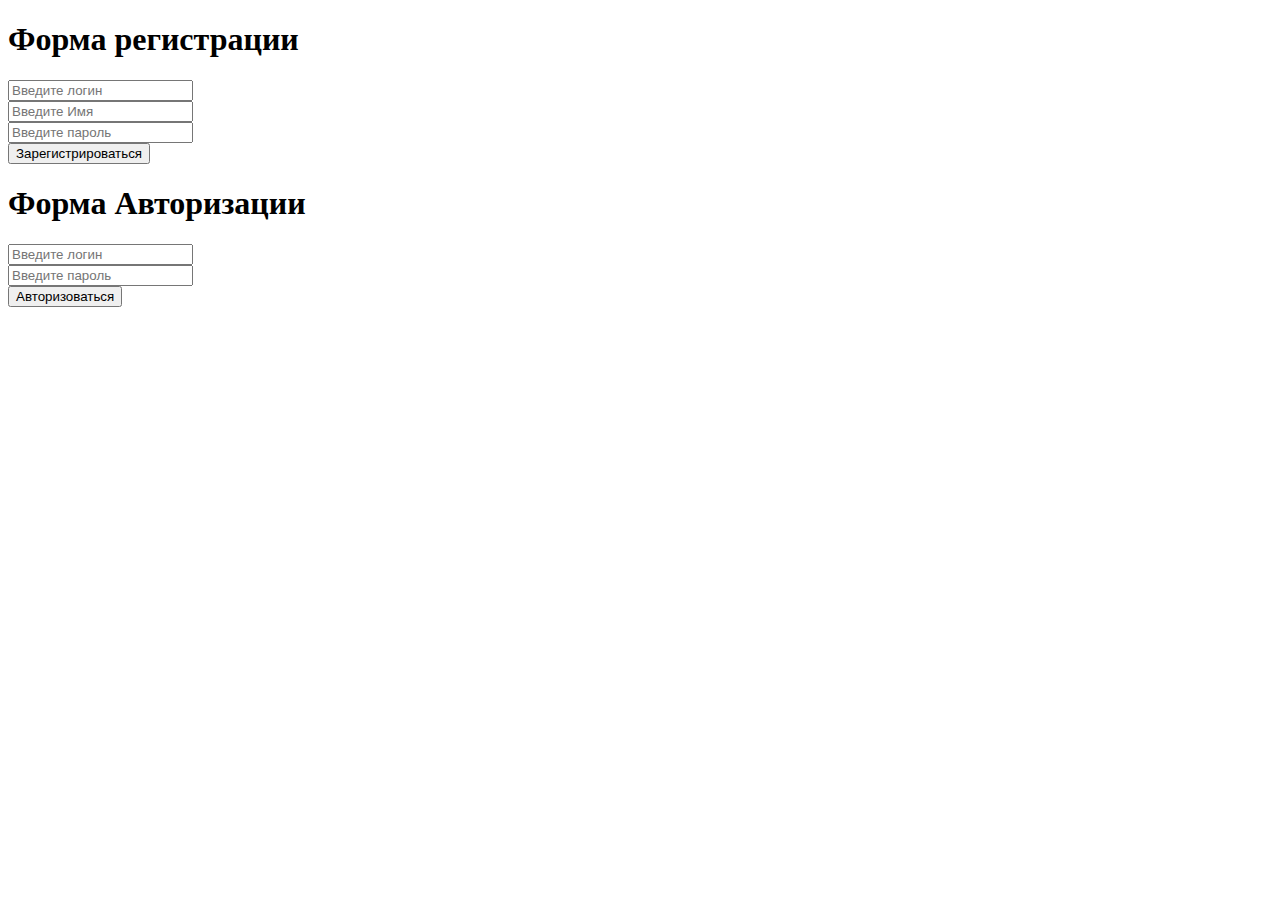
<file: pages/register.html>
<!DOCTYPE html>
<html lang="ru">
    <head>
        <meta charset="UTF-8">
        <meta name="viewport" content="width=device-width, initial-scale=1.0">
        <meta http-equiv="X-UA-Compatible" content="ie=edge">
        <title>Вход / Регистрация</title>
        <link rel="stylesheet" href="https://cdn.jsdelivr.net/npm/bootstrap@5.1.3/dist/css/bootstrap.min.css" integrity="sha384-1BmE4kWBq78iYhFldvKuhfTAU6auU8tT94WrHftjDbrCEXSU1oBoqyl2QvZ6jIW3" crossorigin="anonymous">
        <link rel="stylesheet" href="css/reg_style.css"
    </head>
    <body> 
        <div class="container mt-4">
            <div class="row">
                <div class="col">
                    <h1>Форма регистрации</h1>
                    <form action="check.php" method="post">
                        <input type="text" class="form-control" name="login" id="login" placeholder="Введите логин"><br>
                        <input type="text" class="form-control" name="name" id="name" placeholder="Введите Имя"><br>
                        <input type="text" class="form-control" name="pass" id="pass" placeholder="Введите пароль"><br>
                        <button class="btn btn-success" type="submit">Зарегистрироваться</button>
                    </form>
                </div>
                <div class="col">
                    <h1>Форма Авторизации</h1>
                    <form action="auth.php" method="post">
                        <input type="text" class="form-control" name="login" id="login" placeholder="Введите логин"><br>
                        <input type="text" class="form-control" name="pass" id="pass" placeholder="Введите пароль"><br>
                        <button class="btn btn-success" type="submit">Авторизоваться</button>
                    </form>
                </div>
            </div>
        </div>
        
        
    </body>


</html>
</file>
<file: pages/css/reg_style.css>
form {
    width: 500px;
}
</file>
